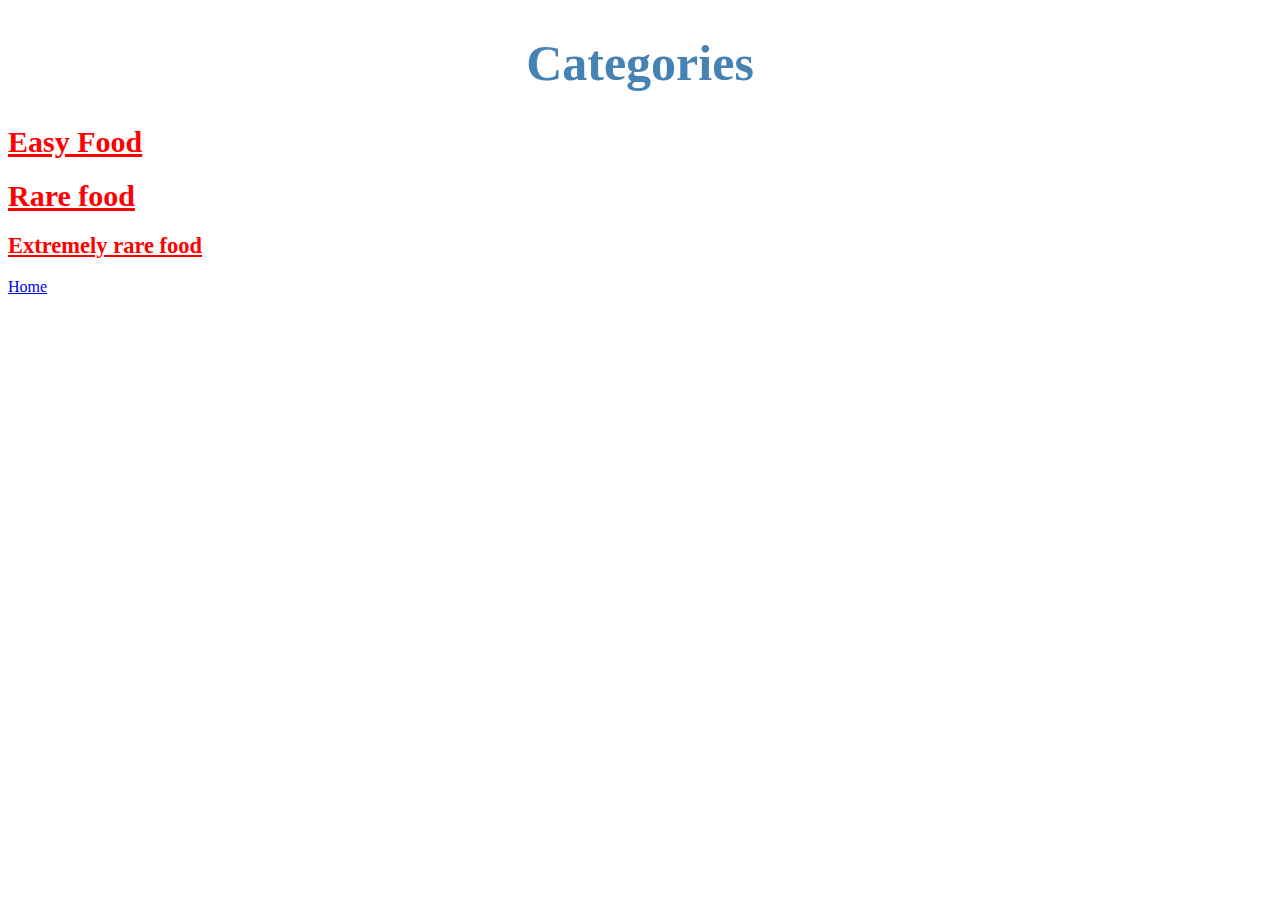
<file: categories/categories.html>
<!DOCTYPE html>
<html lang="en">
<head>
  <meta charset="UTF-8">
  <meta name="viewport" content="width=device-width, initial-scale=1.0">
  <title>categories</title>
  <link rel="stylesheet" href="../styles.css"
</head>
<body>
  <h1 class="titulo">Categories</h1>
  <a href="./easy-food.html" class="vinculo"><h1>Easy Food</h1></a>
  <a href="./rare-food.html" class="vinculo"><h1>Rare food</h1></a>
  <a href="./extremely-rare-food.html" class="vinculo"><h2>Extremely rare food</h2></a>
  <a href="../index.html">Home</a>
</body>
</html>
</file>
<file: styles.css>
.titulo {
    color: #4682b4;
    text-align: center;
    font-size: 50px;
}

p {
    text-align: center;
}
.subtitulo{
    font-size: 30px;
}
#referencia {
    text-align: center;
}
.vinculo {
    color: red;
    font-size: 15px;
}
</file>
